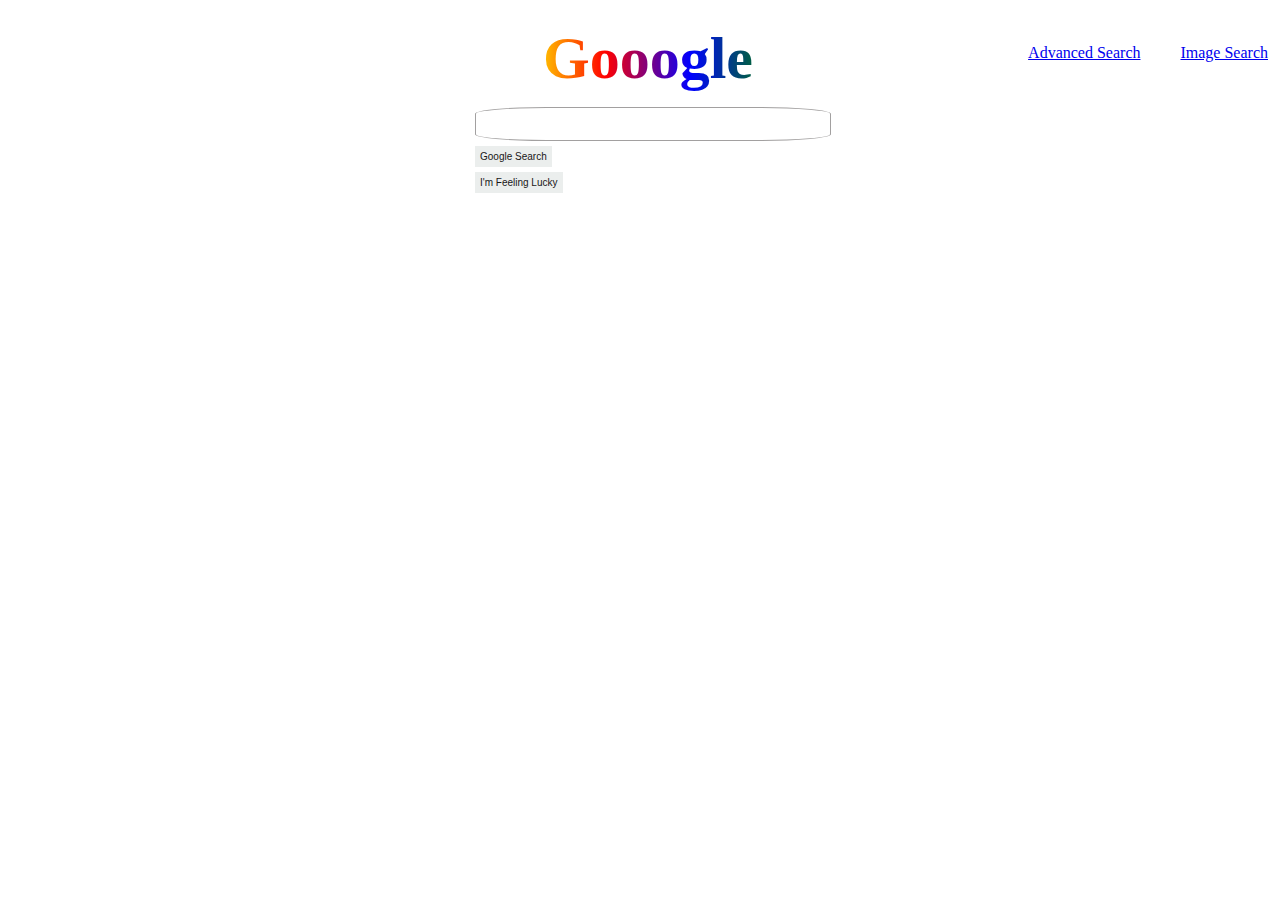
<file: index.html>
<!DOCTYPE html>
<html lang="en">
<head>
    <meta charset="UTF-8">
    <meta http-equiv="X-UA-Compatible" content="IE=edge">
    <meta name="viewport" content="width=device-width, initial-scale=1.0">
    <link rel="stylesheet" href="index.css">
    <title>Search</title>
</head>
<body>

  <div class="container">
   <div id="menu-links" class="header">
      <ol>
        <li><a href="image.html" name="ImageSearch">Image Search</a></li>
        <li><a href="advanced.html" name="AdvancedSearch">Advanced Search</a></li>
      </ol>
   </div>  

    <div id="search-tool" class="title">
      <h1 id="title" class="big-google">Gooogle</h1>
    </div>

    <div class="search-stuff">
      <form action="https://www.google.com/search">
        <input id="search-bar" type="text" name="q" placeholder="">
        <input id="search-button" class="google-button" type="submit" value="Google Search">
        <input id="search-button" type="submit" value="I'm Feeling Lucky">
      </form>
    </div>
  </div>

</body>
</html>
</file>
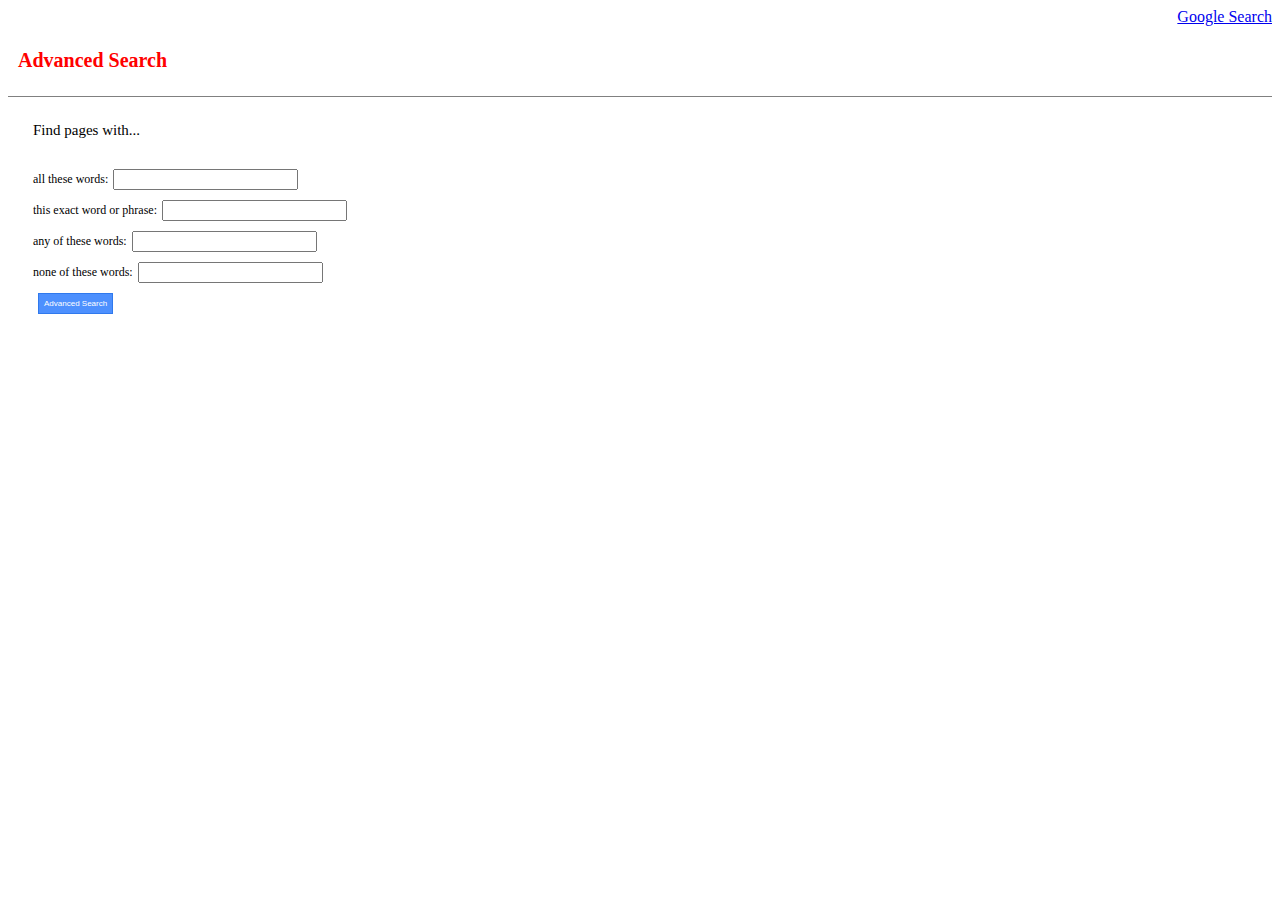
<file: advanced.html>
<!DOCTYPE html>
<html lang="en">
<head>
    <meta charset="UTF-8">
    <meta http-equiv="X-UA-Compatible" content="IE=edge">
    <meta name="viewport" content="width=device-width, initial-scale=1.0">
    <link rel="stylesheet" href="styles.css">
    <title>Advanced Search</title>
</head>
<body>

 <div class="container">
    <div class="header">
       <a href="index.html" name="Search">Google Search</a>
    </div> 

    <div id="advanced-search-title" class="title">
       <h1 id="advanced-search">Advanced Search</h1>
    </div>

    <div class="find-pages"><span>Find pages with...</span></div>
      
    <div class="search-stuff">
      <form action="https://www.google.com/search">
        <div class="field-name" label="all">all these words:</div><input class="form" type="text" name="q">
        <div class="field-name" label="exact">this exact word or phrase:</div><input class="form" type="text" name="q">
        <div class="field-name" label="any">any of these words:</div><input class="form" type="text" name="q">
        <div class="field-name" label="none">none of these words:</div><input class="form" type="text" name="q">
        <input class="button" type="submit" value="Advanced Search">
      </form>  
    </div>
 </div> 
    
</body>
</html>
</file>
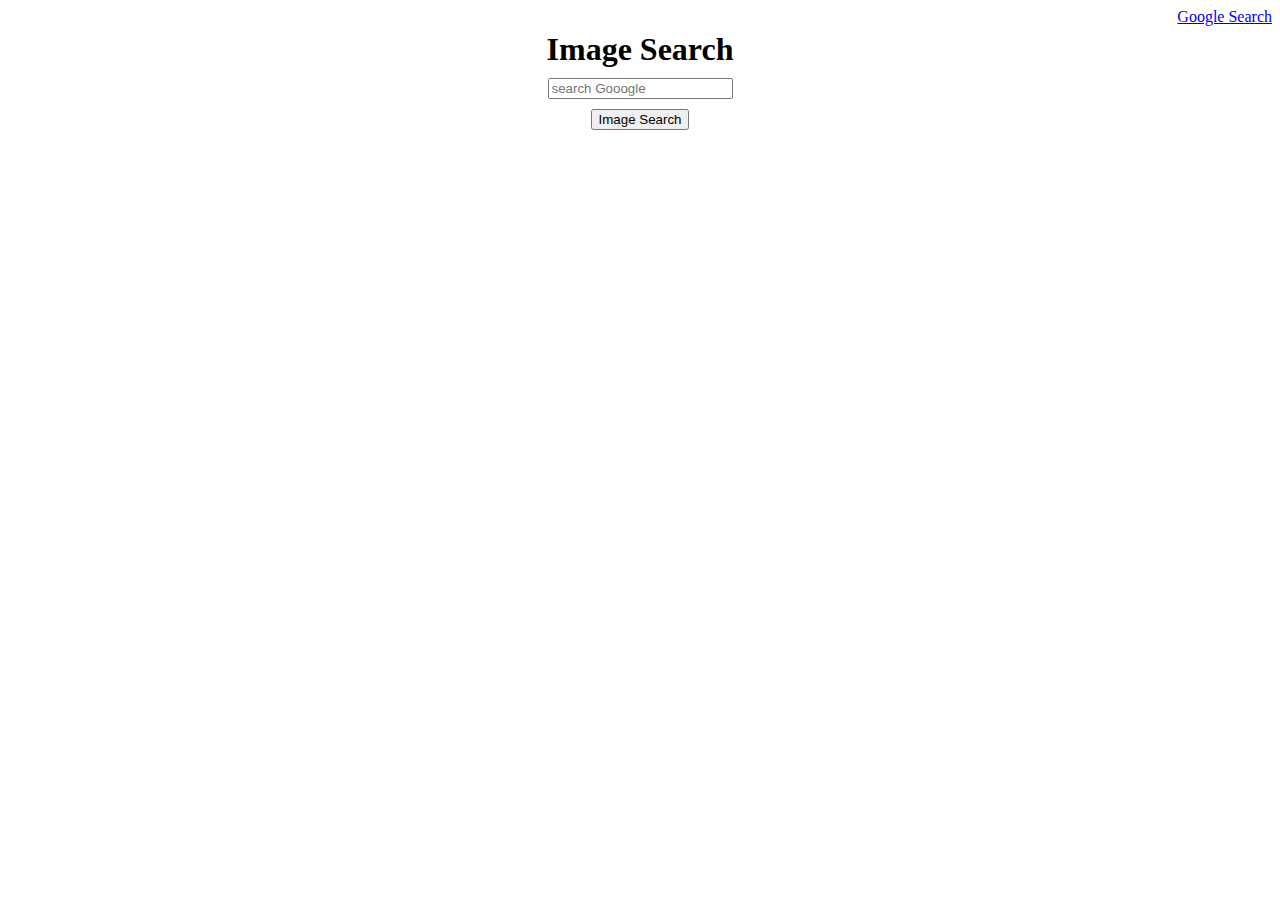
<file: image.html>
<!DOCTYPE html>
<html lang="en">
<head>
    <meta charset="UTF-8">
    <meta http-equiv="X-UA-Compatible" content="IE=edge">
    <meta name="viewport" content="width=device-width, initial-scale=1.0">
    <link rel="stylesheet" href="image.css">
    <title>Image Search</title>
</head>
<body>

 <div class="container">
    <div class="header">
        <a href="index.html" name="Search">Google Search</a>
    </div>
    
    <div class="title">
        <h1>Image Search</h1>
    </div>
    
    <div class="search-stuff">
       <form action="https://www.google.com/images">
        <input class="form" type="text" name="q" placeholder="search Gooogle">
        <input class="button" type="submit" value="Image Search">
       </form>  
    </div>
 </div>    
    
</body>
</html>
</file>
<file: index.css>
.container {
    position: absolute;
    width: 100%;
}

#menu-links > li {
    float:right;
    height:20px;
    width: 100%;
}

li {
    list-style: none;
    float: right;
    padding: 10px;
    margin: 10px;
}

div.header {
    width: 100%;
}

div.title {  
    font-size: 30px;
    float:center;
    align-items: center;
    text-align:center;
}

div.search-stuff {
    width: 100%;
    display:flex;
    flex-direction: column;
    align-items: center;
    margin: 5px;
}

h1 {
    padding:0;
    margin:0 auto;
    float: center;
    width: 33%;
    background: linear-gradient(to left,
    blue,
    green,
    blue,
    red,
    yellow,
    red);
    -webkit-background-clip: text;
    color: transparent; 
}

input {
    display: flex;
    flex-direction: column;
    margin: 5px;
}

input#search-button {
    border: white;
    font-size: 10px;
    padding: 5px;
    background-color:#ebeeed;
    color: rgb(24, 23, 23);
}

input#search-button:hover {
    border-style: solid;
    border-width: 1px;
    border-color:lightgray;
}

input#search-bar {
   border-style: solid;
   border-width: 1px;
   border-color: rgb(162, 160, 160);
   border-radius: 75%;
   border-bottom-left-radius: 20%;
   border-top-left-radius: 20%;
   border-bottom-right-radius: 20%;
   border-top-right-radius: 20%;
   height: 30px;
   width: 350px;
}

#search-tool {
    float: center;
    height: 50px;
    width: 100%;
    padding:0;
    margin:0 auto;
}

form {
    padding: 10px;
    margin: 10px;
}
</file>
<file: styles.css>
div.header {
    display: flex;
    justify-content: flex-end;
}

input {
    display: flex;
    justify-content: center;
    align-items: center;
    margin:5px;
}

form {
    display: flex;
    flex-direction: row;
    align-items: center;
    width: 30%;
    flex-wrap: wrap;
    padding: 0 25px 25px 25px;
}


#advanced-search-title {
    color: red;
    font-size: 10px;
    border-bottom: 1px solid grey;
    padding: 10px;
}


.find-pages {
    padding: 25px;
    font-size: 15px;
}
 

.field-name {
    font-size: 12px;
}

input.button {
    background-color: #4d90fe;
    color:white;
    font-size: 8px;
    padding: 5px;
    border: 1px solid #3079ed;
}
</file>
<file: image.css>
div.header {
    display: flex;
    justify-content: flex-end;
}

h1,input {
    display: flex;
    justify-content: center;
    align-items: center;
    margin:5px;
}

form {
    display: flex;
    flex-direction: column;
    align-items:center;
}
</file>
